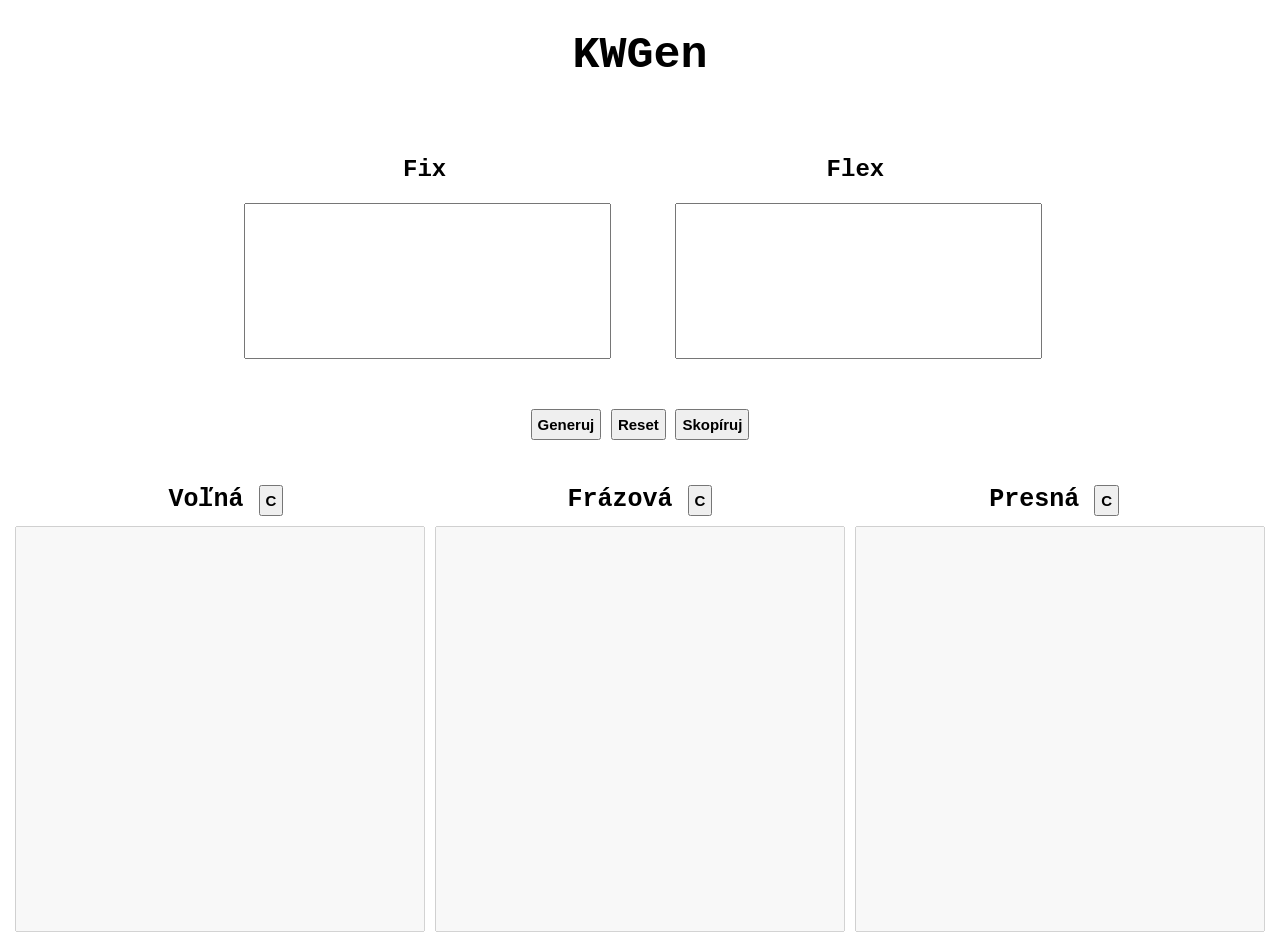
<file: kwgen.html>
<!DOCTYPE html>
<html><head><meta http-equiv="Content-Type" content="text/html; charset=UTF-8">
	<title>KW GEN</title>
	<link rel="stylesheet" href="kwstyle.css">
	
</head>
<body>
	<h1>KWGen</h1>

	<div id="inputTable">
		<div id="words">
			<div id="fix" class="half">
				<h2>Fix</h2>
				<textarea id="fixarea" class="halves"></textarea>
			</div>
			<div id="flex" class="half">
				<h2>Flex</h2>
				<textarea id="flexarea" class="halves"></textarea>
			</div>
		</div>

		<button id="gen">Generuj</button>
		<button id="reset">Reset</button>
		<button id="copyAll">Skopíruj</button>
	</div>

	<div id="result">

		<span class="third">Voľná <button id="copyMod">C</button></span>
		<span class="third">Frázová <button id="copyPhr">C</button></span>
		<span class="third">Presná <button id="copyEx">C</button></span><br>
		<textarea id="modified" disabled=""></textarea>
		<textarea id="phrase" disabled=""></textarea>
		<textarea id="exact" disabled=""></textarea>
		<textarea id="all"></textarea>
	</div>

	<script src="kwscript.js"></script>

</body></html>
</file>
<file: kwstyle.css>
body {
	font-family: "Lucida Console", Monaco, monospace;
}

h1 {
	font-size: 45px;
	text-align: center;
}

div#words {
	margin: 30px;
}

div#flex {
	margin-top: 25px;
}

div.half {
	display: inline-block;
	width: 30%;
	margin: 0 30px;
}

fieldset {
	text-align-last: left;
}

form {
	width: 15%;
	margin: 0 auto;
}

.check {
	font-size: 22px;
}

#inputTable {
	width: 100%;
	text-align: center;
}

table {
	padding: 5px;
	margin: 0 auto;
}

td {
	/*padding: 20px;*/
	text-align: left;
}

/*td.plusTd {
	text-align: center;
}*/

th.head {
	text-align: left;
	font-size: 25px;
	font-weight: bold;
	padding-right: 0;
}

input {
	height: 20px;
	padding: 10px;
	font-size: 20px;
	/*margin: 5px 0;*/
}

button {
	padding: 5px;
	font-size: 15px;
	font-weight: bold;
}

/*.lBut {
	margin: 5px 0 5px 10px;
	width: 20px;
}*/

.rBut {
	margin: 5px 5px 5px 0;
	width: 20px;
}

#gen {
	margin: 15px auto;
}

#result {
	margin-top: 30px;
	text-align: center;
	font-weight: bold;
}

.third {
	display: inline-block;
	width: 32%;
	text-align: center;
	font-size: 25px;
	margin-bottom: 10px;
}

textarea {
	width: 32%;
	min-height: 400px;
	resize: none;
	/*display: none;*/
}

textarea.halves {
	width: 100%;
	min-height: 150px;
	font-size: 1.3em;
}

#all {
	display: none;
}
</file>
